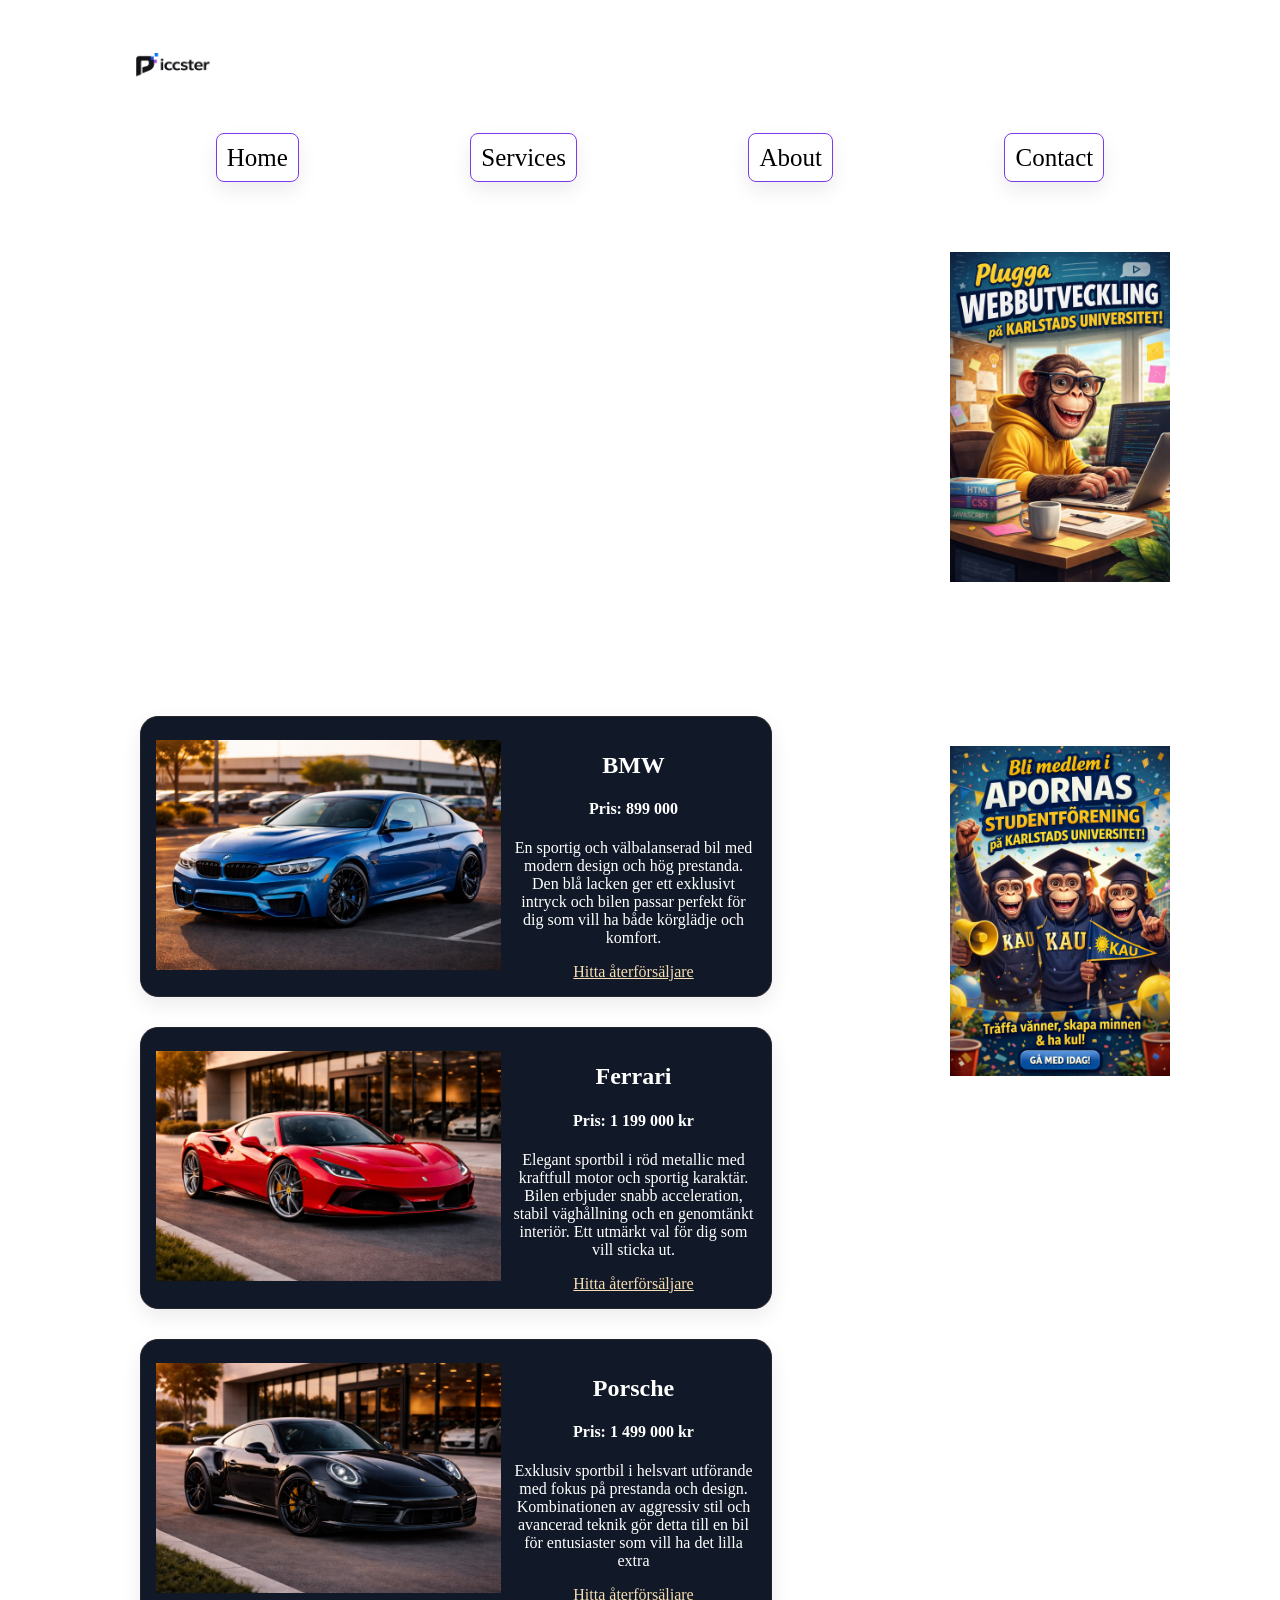
<file: Webb/index.html>
<!DOCTYPE html>
<html lang="en">

<head>
    <meta charset="UTF-8">
    <meta name="viewport" content="width=device-width, initial-scale=1.0">
    <title>Piccster</title>

    <link rel="stylesheet" href="style.css">
</head>

<body>
    <div class="container">
    <header>
        
            <div class="logo-wrapper">
                <img class="logo" src="../img/logo.png" alt="logo">
            </div>
            <nav>
                <ul class="nav-links">
                    <li><a href="index.html">Home</a></li>
                    <li><a href="#services">Services</a></li>
                    <li><a href="#about">About</a></li>
                    <li><a href="contact.html">Contact</a></li>
                </ul>
            </nav>

    </header>
    <main>
        
        <div class="mainwrapper">
            <div class="products">
                <div class="map">
            <iframe src="https://www.google.com/maps/embed?pb=!1m18!1m12!1m3!1d16252.780590961262!2d17.89035001110229!3d59.389742095484394!2m3!1f0!2f0!3f0!3m2!1i1024!2i768!4f13.1!3m3!1m2!1s0x465f9e5ec8daecd5%3A0x7665163b45fb5b2f!2sRinkeby%2C%20Stockholm!5e0!3m2!1ssv!2sse!4v1769624275633!5m2!1ssv!2sse" width="600" height="450" style="border:0;" allowfullscreen="" loading="lazy" referrerpolicy="no-referrer-when-downgrade"></iframe>
        </div>
                <div class="p1">
                    <a href="object.html">
                        <img src="../img/bmw.png" alt="bmw">
                    </a>
                    <div class="desc1">
                        <h2>BMW</h2>
                        <h4>Pris: 899 000</h4>
                        <p>En sportig och välbalanserad bil med modern design och hög prestanda. Den blå lacken ger ett
                            exklusivt intryck och bilen passar perfekt för dig som vill ha både körglädje och komfort.
                        </p>
                        <a href="https://maps.app.goo.gl/tNjEqSusgd5t3PER7">Hitta återförsäljare</a>
                    </div>
                </div>
                <div class="p2">
                    <a href="">
                        <img src="../img/ferrari.png" alt="ferrari">
                    </a>
                    <div class="desc2">
                        <h2>Ferrari</h2>
                        <h4>Pris: 1 199 000 kr</h4>
                        <p>Elegant sportbil i röd metallic med kraftfull motor och sportig karaktär. Bilen erbjuder
                            snabb acceleration, stabil väghållning och en genomtänkt interiör. Ett utmärkt val för dig
                            som vill sticka ut.</p>
                        <a href="https://maps.app.goo.gl/tNjEqSusgd5t3PER7">Hitta återförsäljare</a>
                    </div>
                </div>
                <div class="p3">
                    <a href="">
                        <img src="../img/porsche.png" alt="porsche">
                    </a>
                    <div class="desc3">
                        <h2>Porsche</h2>
                        <h4>Pris: 1 499 000 kr</h4>
                        <p>Exklusiv sportbil i helsvart utförande med fokus på prestanda och design. Kombinationen av
                            aggressiv stil och avancerad teknik gör detta till en bil för entusiaster som vill ha det
                            lilla extra</p>
                        <a href="https://maps.app.goo.gl/tNjEqSusgd5t3PER7">Hitta återförsäljare</a>
                    </div>
                </div>
            </div>
            <div class="ads">
                <a href="https://kau.se" target="_blank">
                    <img src="../img/webbapa.png" alt="Studera på KAU">
                </a>

                <a href="https://kau.se" target="_blank">
                    <img src="../img/apakau.png" alt="Apornas studentförening">
                </a>
            </div>
        </div>

    </main>
    <footer>

    </footer>
    </div>
</body>

</html>
</file>
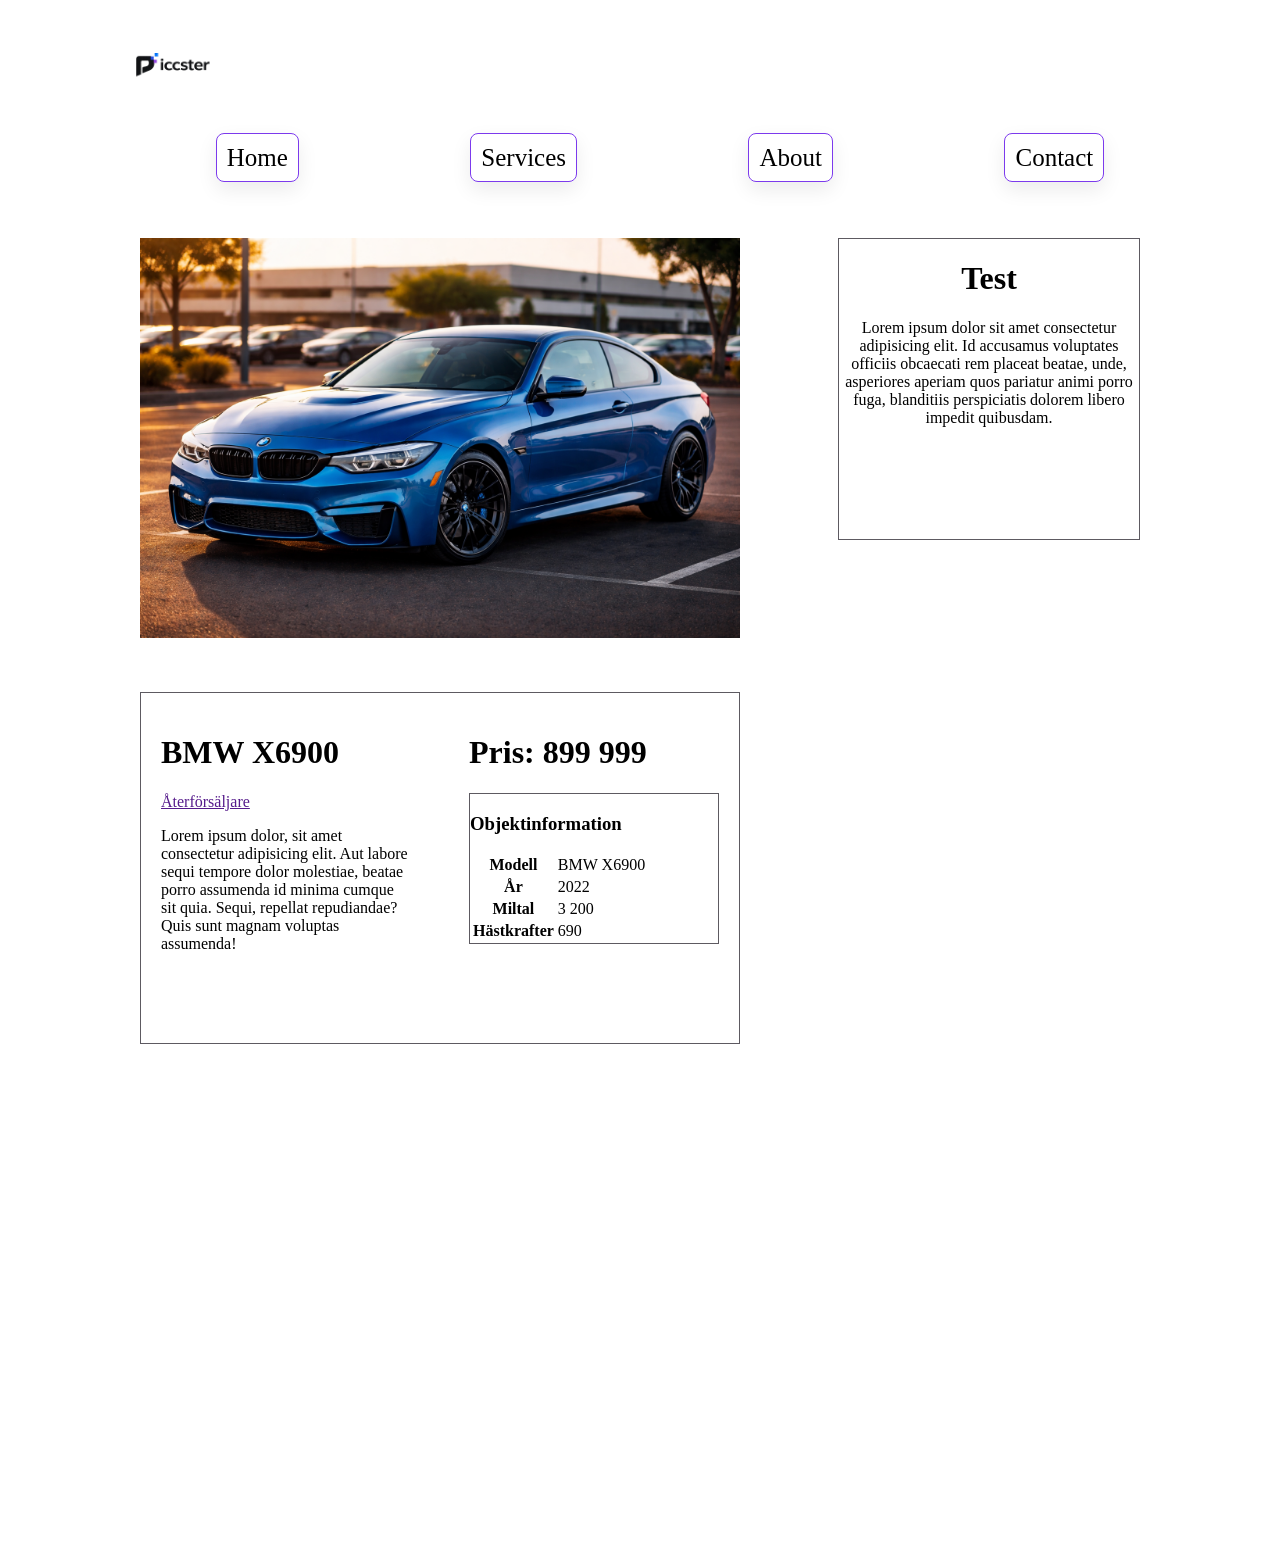
<file: Webb/object.html>
<!DOCTYPE html>
<html lang="en">

<head>
    <meta charset="UTF-8">
    <meta name="viewport" content="width=device-width, initial-scale=1.0">
    <title>Document</title>
    <link rel="stylesheet" href="style.css">
</head>

<body>
    <div class="container">
        <header>
            <div class="logo-wrapper">
                <img class="logo" src="../img/logo.png" alt="logo">
            </div>
            <nav>
                <ul class="nav-links">
                    <li><a href="index.html">Home</a></li>
                    <li><a href="#services">Services</a></li>
                    <li><a href="#about">About</a></li>
                    <li><a href="contact.html">Contact</a></li>
                </ul>
            </nav>
        </header>
        <div class="allwrap">
            <div class="prowrap">
                <div class="proddesc">
                    <div class="prodpic">
                        <img src="../img/bmw.png" alt="bmw">
                    </div>

                </div>

                <div class="objdesc">
                    <div class="rubrik">
                        <h1>BMW X6900</h1>
                        <a href="">Återförsäljare</a>
                        <p>Lorem ipsum dolor, sit amet consectetur adipisicing elit. Aut labore sequi tempore dolor
                            molestiae,
                            beatae porro assumenda id minima cumque sit quia. Sequi, repellat repudiandae? Quis sunt
                            magnam
                            voluptas assumenda!</p>
                    </div>
                    <div class="pris">
                        <h1>Pris: 899 999</h1>
                        <div class="prisdesc">
                            <h3>Objektinformation</h3>
                            <table>
                                <tr>
                                    <th>Modell</th>
                                    <td>BMW X6900</td>
                                </tr>
                                <tr>
                                    <th>År</th>
                                    <td>2022</td>
                                </tr>
                                <tr>
                                    <th>Miltal</th>
                                    <td>3 200</td>
                    
                                </tr>
                                <tr>
                                    <th>Hästkrafter</th>
                                    <td>690</td>
                                </tr>
                            </table>

                        </div>
                    </div>

                </div>
                <iframe
                    src="https://www.google.com/maps/embed?pb=!1m18!1m12!1m3!1d16252.780590961262!2d17.89035001110229!3d59.389742095484394!2m3!1f0!2f0!3f0!3m2!1i1024!2i768!4f13.1!3m3!1m2!1s0x465f9e5ec8daecd5%3A0x7665163b45fb5b2f!2sRinkeby%2C%20Stockholm!5e0!3m2!1ssv!2sse!4v1769624275633!5m2!1ssv!2sse"
                    width="600" height="450" style="border:0;" allowfullscreen="" loading="lazy"
                    referrerpolicy="no-referrer-when-downgrade"></iframe>

            </div>

            <div class="randtext">
                <h1>Test</h1>
                <p>Lorem ipsum dolor sit amet consectetur adipisicing elit. Id accusamus voluptates officiis obcaecati
                    rem placeat beatae, unde, asperiores aperiam quos pariatur animi porro fuga, blanditiis perspiciatis
                    dolorem libero impedit quibusdam.</p>
            </div>

        </div>







    </div>



</body>

</html>
</file>
<file: Webb/style.css>
.container{
    max-width: 1100px;    
  margin: 0 auto;   
  padding: 0 20px;
  
}
.logo{
    width: 180px;   
    height: auto;   
    display: block;
}
body{
    background: #FFFFFF;
}
.nav-links{
    display: flex;
    justify-content: space-around;
    align-items: center;
    list-style: none; 
}

.nav-links a {
  text-decoration: none; /* tar bort underline */
  color: black;
  font-size: 25px;
  box-shadow: 0 8px 20px rgba(0,0,0,0.08);
border: 1px solid #7C3AED;
  border-radius: 8px;
  padding: 10px 10px; 
}

.products img {
  width: 345px;   /* test: 320px */
  height: auto;
}
.products{
    display: flex;
  flex-direction: column;
  gap: 30px;   
  margin-left: 50px;
    
    
}
.ads img{
    width: 220px;  
    height: auto;
    padding: 20px;
}
.mainwrapper{
    display: flex;
  justify-content: space-between;
  margin-top: 60px;
  gap: 20px;
  align-items: flex-start;
}
.ads{
    display: flex;
    flex-direction: column;
    gap: 120px;
}
.p1, .p2, .p3 {
    display: flex;
    align-items: center;
    width: 600px;
  height: auto;
    
    background-color: #111827 ; 

    box-shadow: 0 8px 20px rgba(0,0,0,0.08);
    border: 1px solid #272629;
  border-radius: 18px;
  padding: 15px; 
}
.p1:hover, .p2:hover, .p3:hover{
    border: 1px solid #7C3AED;
}

.desc1, .desc2, .desc3{
    color: white;  
    text-align: center;
    margin-left: 10px;
    height: fit-content;
}
.desc1 a, .desc2 a, .desc3 a{
    color: wheat;
    
}
.map iframe{
    width: 630px;
}
/* object.html */

.prodpic img{
    width: 600px;
}
.randtext{
    width: 300px;
    height: 300px;
    border: 1px solid #5d5a61;
    margin-top: 50px;
    text-align: center;
}
.proddesc{
    display: flex;
    justify-content: space-between;
    margin-top: 50px;
    margin-bottom: 50px;
}
.objdesc{
    display: flex;
    border: 1px solid #5d5a61;
    height: 350px;
    justify-content: space-between;
    margin-bottom: 50px;
}
.rubrik{
    width: 250px;
    height: 250px;
    padding: 20px;
}
.pris{
    width: 250px;
    height: 250px;
    padding: 20px;
}
.prisdesc{
    border: 1px solid #5d5a61;
}
.prowrap{
   
}
.allwrap{
    display: flex;
    gap: 30px;
    justify-content: space-between;
    padding-left: 50px;
    padding-right: 50px;
}
</file>
